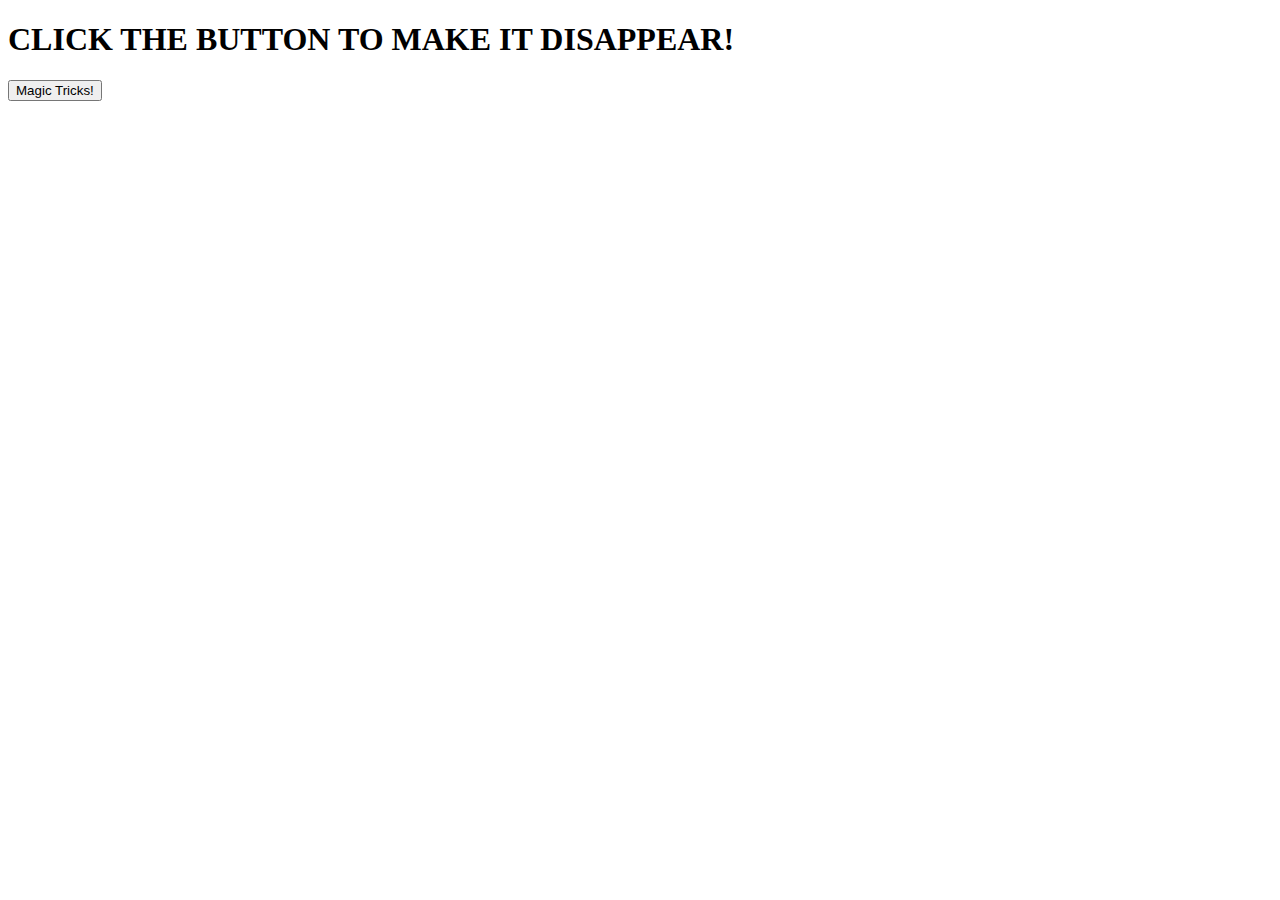
<file: 7) jQuery/Clicking/index.html>
<!DOCTYPE html>
<html>
    
    <head>
        <script src="https://code.jquery.com/jquery-1.10.2.js"></script>
        <script src="app.js"></script>
    </head>
    
    <body>
  <h1> CLICK THE BUTTON TO MAKE IT DISAPPEAR!</h1>
<div id= "magicTrick">
    <button id= "disappear"> Magic Tricks!</button>
</div>

    </body>
    
</html>
</file>
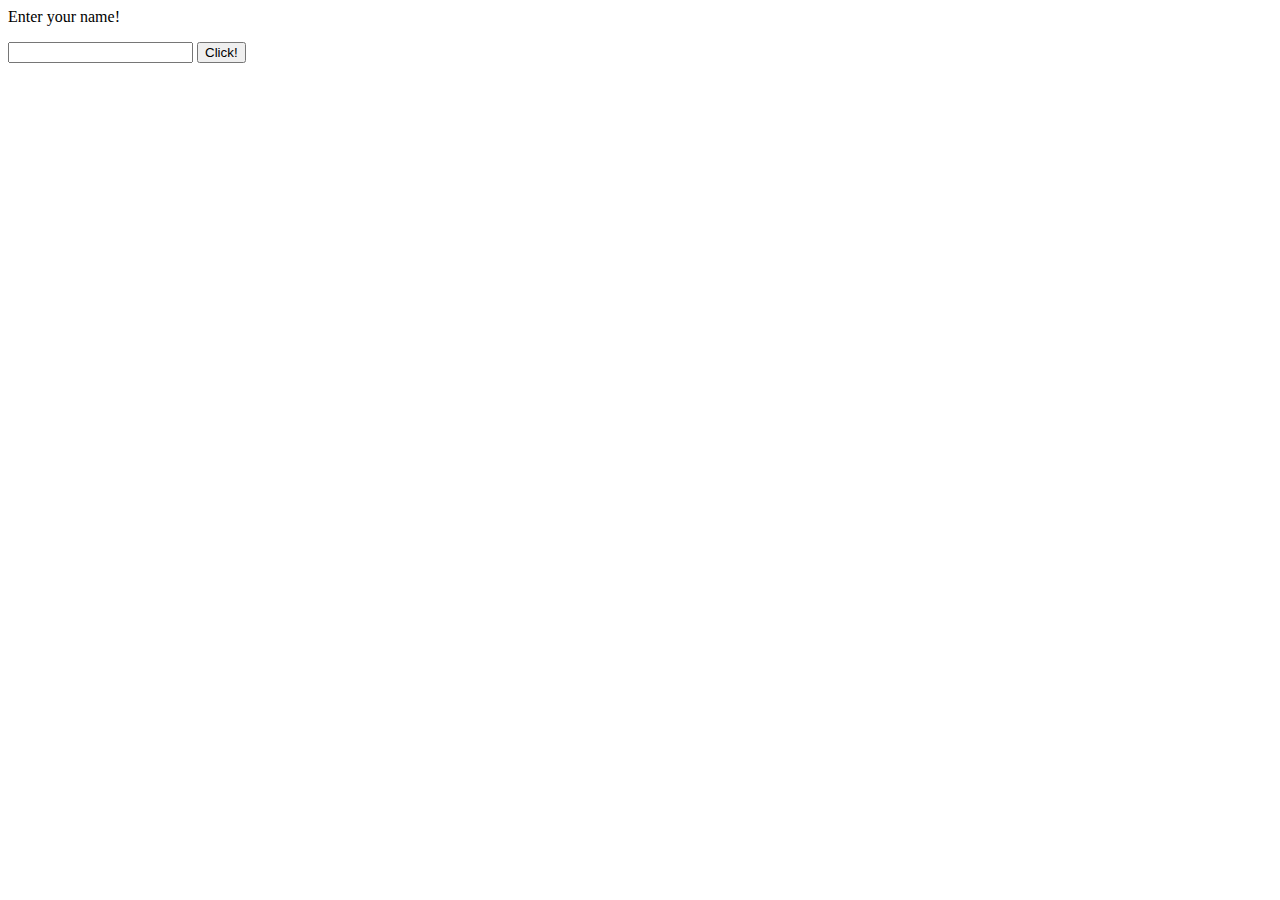
<file: 7) jQuery/HelloNameInput/index.html>
<html>
<head>
<script src="https://ajax.googleapis.com/ajax/libs/jquery/1.12.4/jquery.min.js"></script>
<script src="app.js"></script>    
</head>
<body>
<p> Enter your name!</p>
 <input class="name">
 <button id= "prompt"> Click!</button>
 <p class="greeting"> </p>
</body>    
</html>
</file>
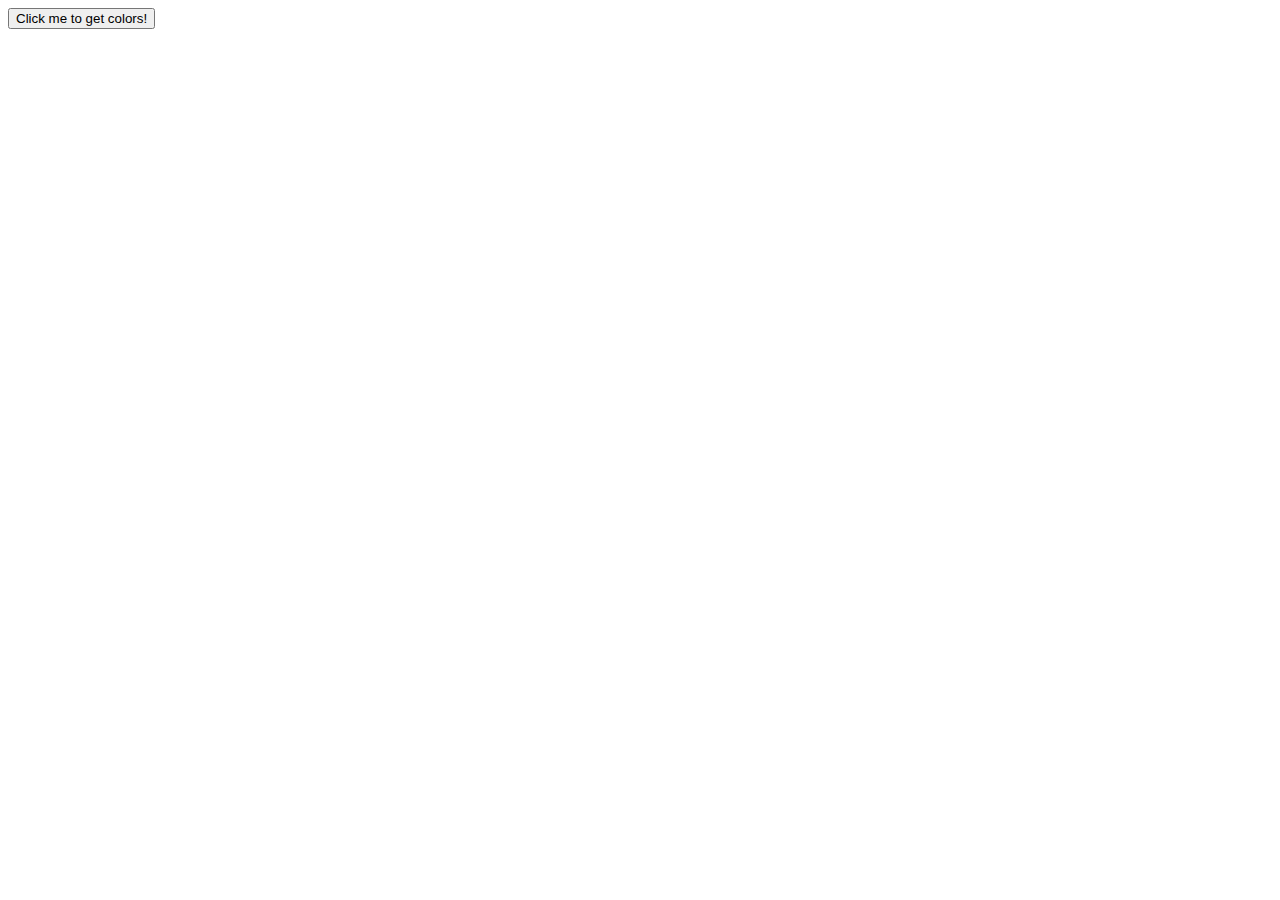
<file: 6) Loops Arrays/colorloop.html>
<!DOCTYPE html>
<html>
<head>
<script src="https://ajax.googleapis.com/ajax/libs/jquery/1.12.4/jquery.min.js"></script>
<script src="colorLoop.js"></script>
</head>
<body>
    <button id="colorPrinter">Click me to get colors!</button>
</body>
</html>
</file>
